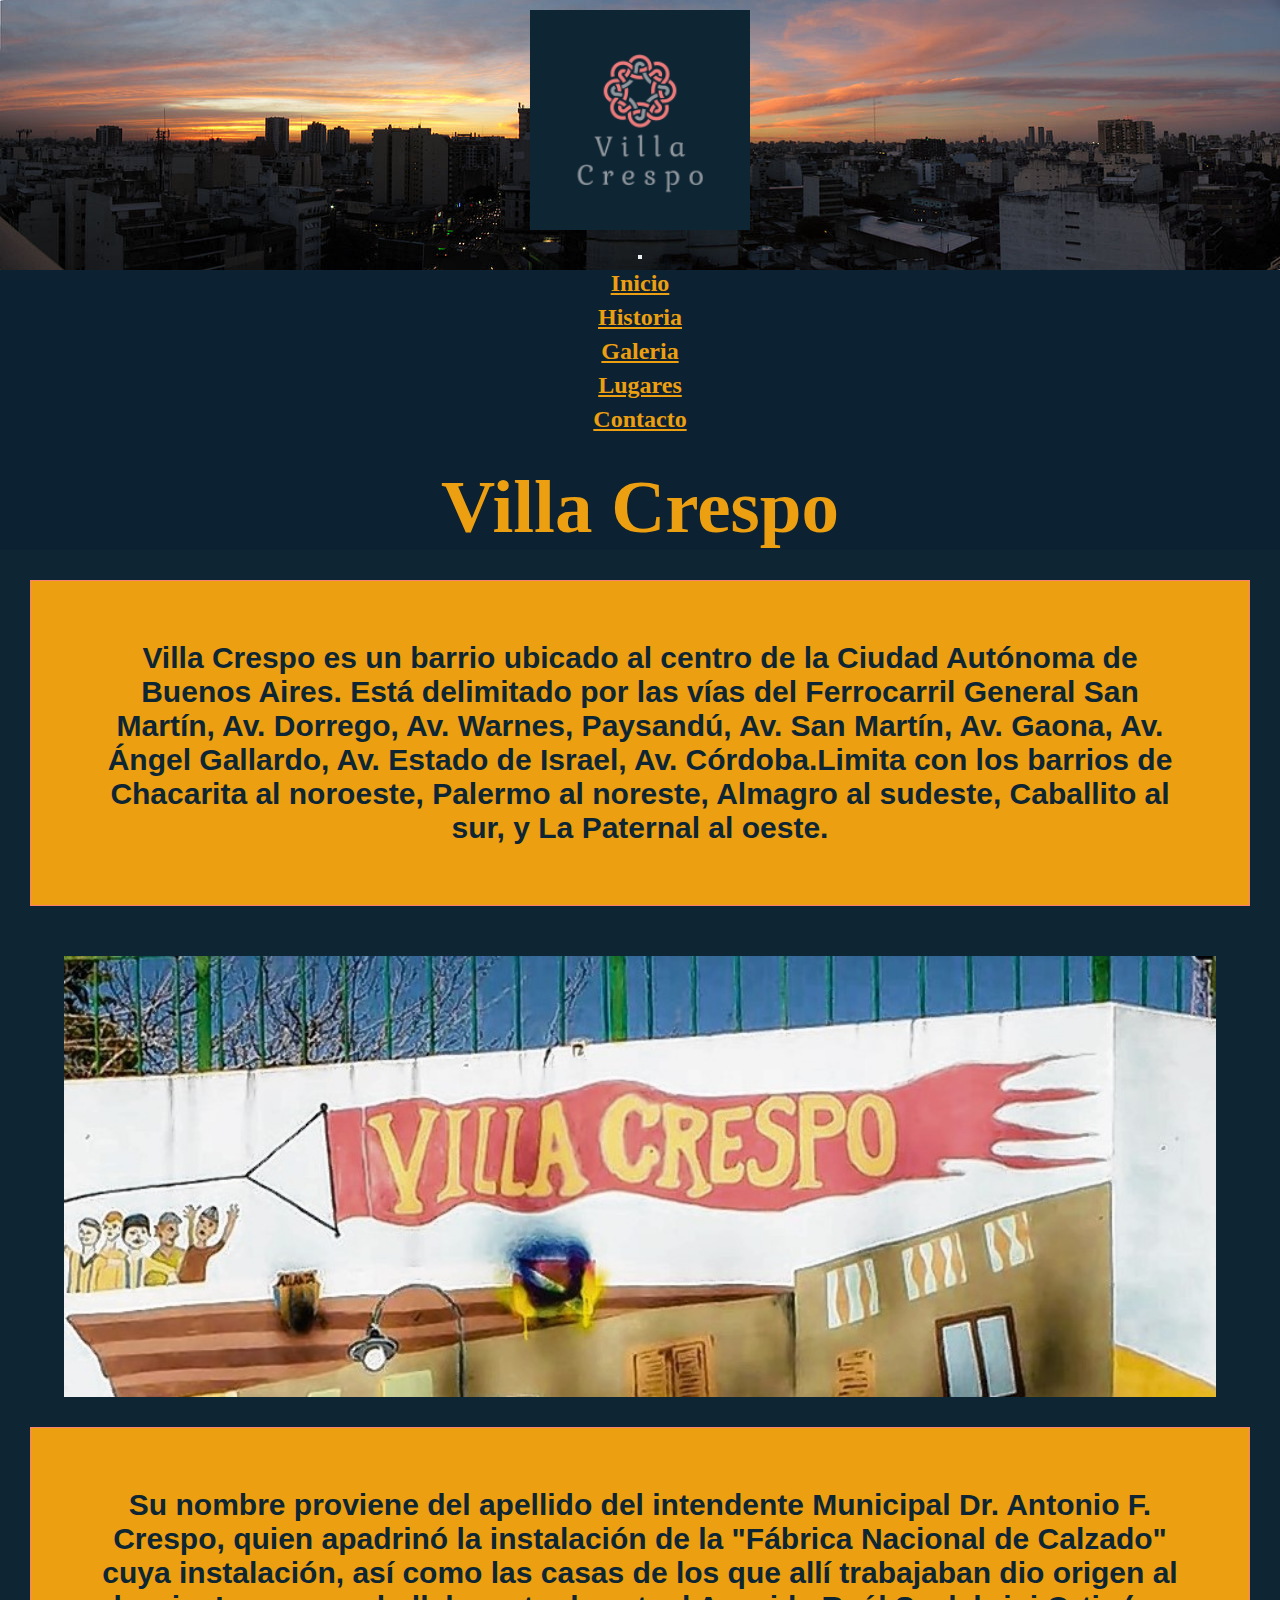
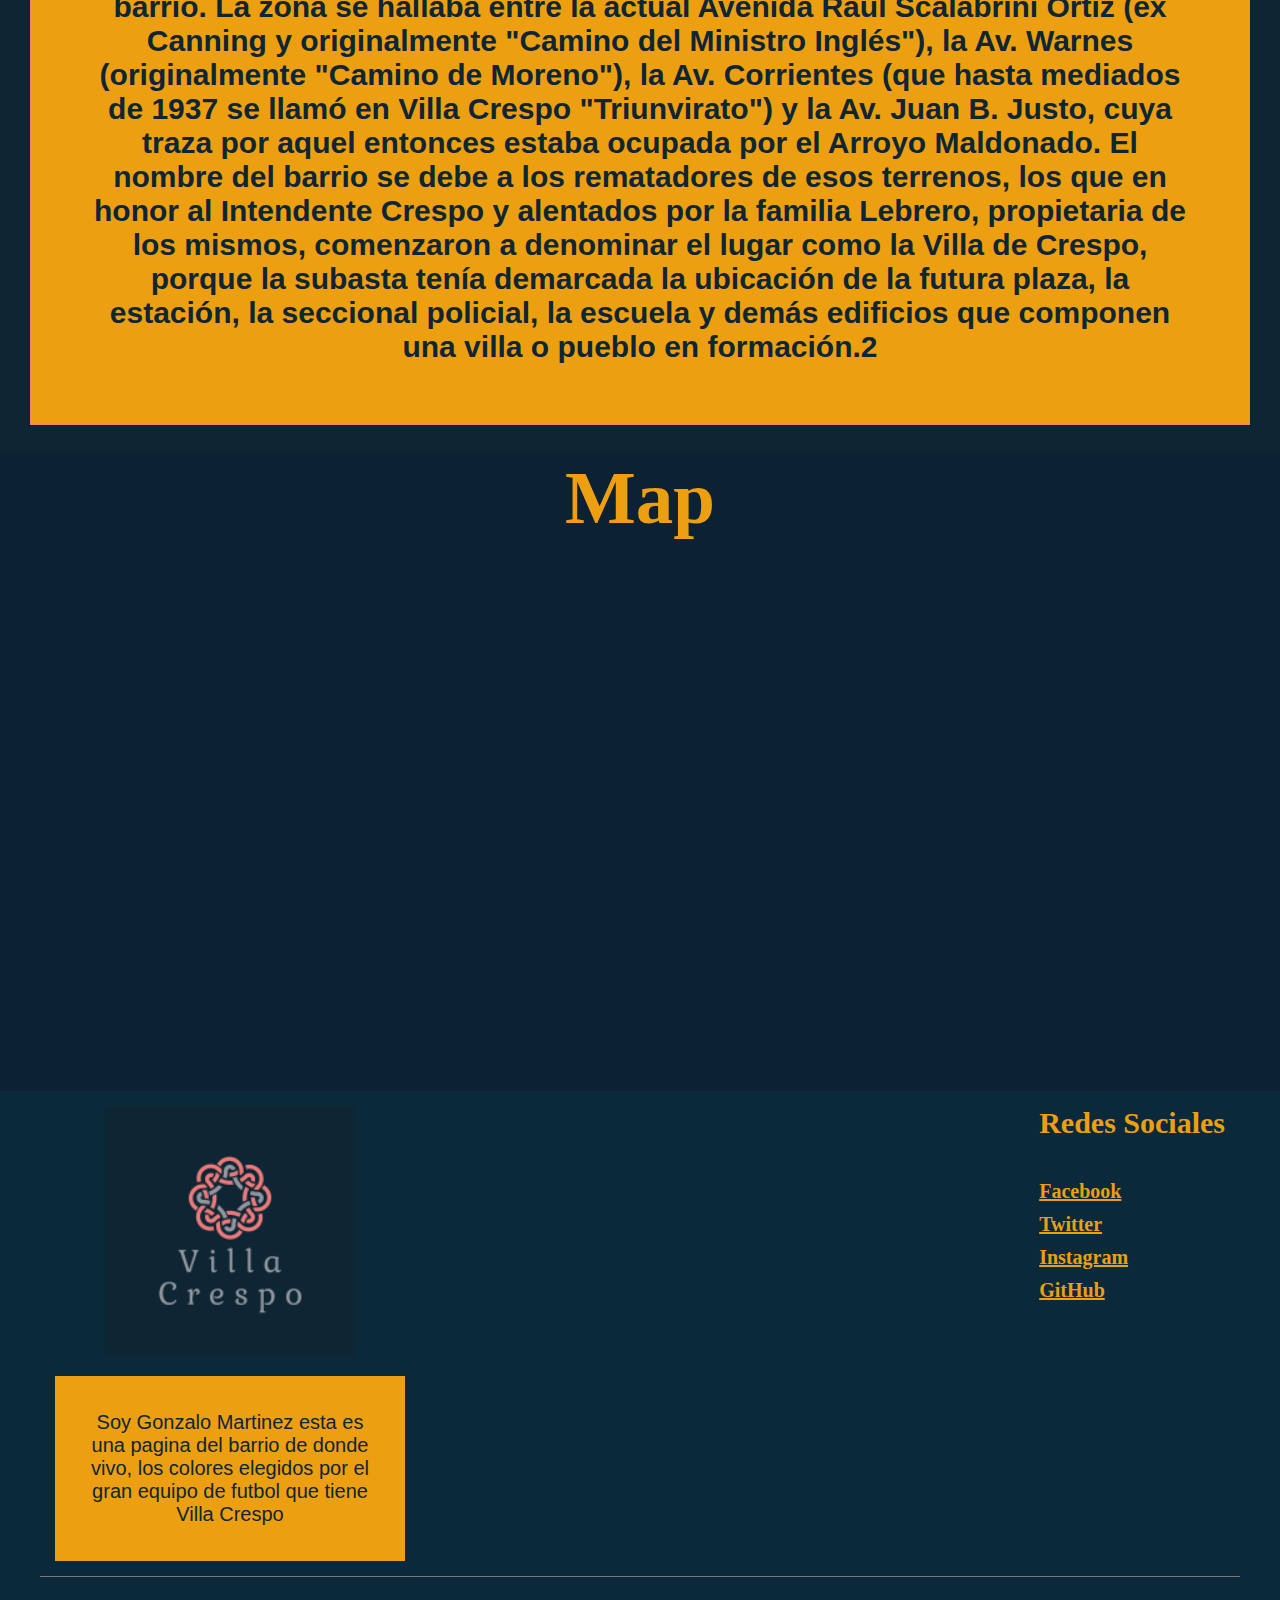
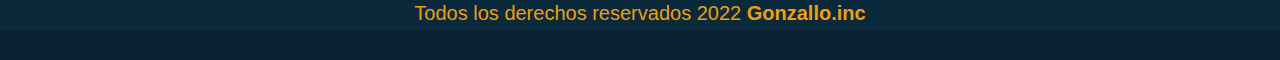
<file: index.html>
<!DOCTYPE html>
<html lang="en">

<head>
    <meta charset="UTF-8">
    <meta http-equiv="X-UA-Compatible" content="IE=edge">

    <meta name="description" content="El barrio de Villa Crespo pertenece a la Comuna 15 de la Ciudad Autónoma de Buenos Aires. Este, cuenta con una superficie total de 3,6 KM,">
    <meta name="keywords" content="HTML,Villa Crespo,Caba,Buenos aires,Ciudad Autónoma de Buenos Aires">

    <meta name="viewport" content="width=device-width, initial-scale=1.0">
    <link rel="shortcut icon" href="./img/favicon.png" type="image/x-icon">
    <link href='https://unpkg.com/boxicons@2.1.1/css/boxicons.min.css' rel='stylesheet'>
    <link href="https://cdn.jsdelivr.net/npm/bootstrap@5.1.3/dist/css/bootstrap.min.css" rel="stylesheet"
        integrity="sha384-1BmE4kWBq78iYhFldvKuhfTAU6auU8tT94WrHftjDbrCEXSU1oBoqyl2QvZ6jIW3" crossorigin="anonymous">
    <link rel="stylesheet" href="estilos/style.css">

    <title>Villa Crespo</title>

</head>



<body class="indexBody">
    <h2>
    <header>
        <nav class="navbar navbar-expand-lg navbar-dark">
            <div class="container-fluid">
                <a class="navbar-brand" href="index.html"><img class="centrar" src="./img/logo.png"></a>

                <button class="navbar-toggler" type="button" data-bs-toggle="collapse"
                    data-bs-target="#navbarSupportedContent" aria-controls="navbarSupportedContent"
                    aria-expanded="false" aria-label="Toggle navigation">
                    <span class="navbar-toggler-icon"></span>
                </button>
                <div class="collapse navbar-collapse" id="navbarSupportedContent">
                    <ul class="navbar-nav me-auto mb-2 mb-lg-0">
                        <li class="nav-item">
                            <a class="nav-link " aria-current="page" href="./index.html">Inicio</a>
                        </li>

                        <li class="nav-item">
                            <a class="nav-link " aria-current="page" href="./secciones/historia.html">Historia</a>
                        </li>

                        <li class="nav-item">
                            <a class="nav-link" href="./secciones/galeria.html">Galeria</a>
                        </li>

                        <li class="nav-item">
                            <a class="nav-link" href="./secciones/lugares.html">Lugares</a>
                        </li>

                        <li class="nav-item">
                            <a class="nav-link" href="./secciones/contacto.html">Contacto</a>
                        </li>
                        
                    </ul>
                </div>
            </div>
        </nav>
        </h2>
    </header>
    
    <h1>Villa Crespo</h1>


    <section class="sectionDos">
        <h2>
            <p class="parrafo">  Villa Crespo es un barrio ubicado al centro de la Ciudad Autónoma de Buenos
                    Aires.
                    Está delimitado por las vías del Ferrocarril General San Martín, Av. Dorrego, Av. Warnes, Paysandú,
                    Av.
                    San Martín, Av. Gaona, Av. Ángel Gallardo, Av. Estado de Israel, Av. Córdoba.Limita con los barrios
                    de
                    Chacarita al noroeste, Palermo al noreste, Almagro al sudeste, Caballito al sur, y La Paternal al
                    oeste.</p>
        </h2>

        
        <div class="imagen">
            <img src="./img/villa crepso.jpg" alt="">
        </div>
        
        <div class=".container-md">
        <h2>
            <p class="parrafo">Su nombre proviene del apellido del intendente Municipal Dr. Antonio F. Crespo,
                    quien
                    apadrinó la instalación de la "Fábrica Nacional de Calzado" cuya instalación, así como las casas de
                    los
                    que allí trabajaban dio origen al barrio. La zona se hallaba entre la actual Avenida Raúl Scalabrini
                    Ortiz (ex Canning y originalmente "Camino del Ministro Inglés"), la Av. Warnes (originalmente
                    "Camino de
                    Moreno"), la Av. Corrientes (que hasta mediados de 1937 se llamó en Villa Crespo "Triunvirato") y la
                    Av.
                    Juan B. Justo, cuya traza por aquel entonces estaba ocupada por el Arroyo Maldonado. El nombre del
                    barrio se debe a los rematadores de esos terrenos, los que en honor al Intendente Crespo y alentados
                    por
                    la familia Lebrero, propietaria de los mismos, comenzaron a denominar el lugar como la Villa de
                    Crespo,
                    porque la subasta tenía demarcada la ubicación de la futura plaza, la estación, la seccional
                    policial,
                    la escuela y demás edificios que componen una villa o pueblo en formación.2 </p>
        </h2>
    </div>
    </section>

    <h1 class="line-effect">Map</h1>

    <iframe
        src="https://www.google.com/maps/embed?pb=!1m18!1m12!1m3!1d13136.966155900944!2d-58.449903356676536!3d-34.59805327431638!2m3!1f0!2f0!3f0!3m2!1i1024!2i768!4f13.1!3m3!1m2!1s0x95bcca0c687ee0b7%3A0x879b67a1fd77fb98!2sVilla%20Crespo%2C%20CABA!5e0!3m2!1ses-419!2sar!4v1646053260605!5m2!1ses-419!2sar"
        width="600" height="450" style="border:0;" allowfullscreen="" loading="lazy">
    </iframe>

    <footer>

        <div class="container__footer">

            <div class="box__footer">
                <div class="logo">
                    <img src="./img/logo.png" alt="">
                </div>
                <div class="terms">
                    <p>Soy Gonzalo Martinez esta es una pagina del barrio de donde vivo, los colores elegidos por el gran equipo de futbol que tiene Villa Crespo </p>
                </div>
            </div>

            <div class="box__footer">
                <h2>Redes Sociales</h2>
                <a href="https://www.facebook.com/gonzallo.martinez"> <i class="fab fa-facebook-square"></i> Facebook</a>
                <a href="https://twitter.com/TobilloDMetal"><i class="fab fa-twitter-square"></i> Twitter</a>
                <a href="https://www.instagram.com/gonzallo_/"><i class="fab fa-instagram-square"></i> Instagram</a>
                <a href="https://github.com/Tobillo1"><i class="fab fa-instagram-square"></i> GitHub</a>
            </div>

        </div>

        <div class="box__copyright">
            <hr>
            <p>Todos los derechos reservados 2022 <b>Gonzallo.inc</b></p>
        </div>
    </footer>

    <script src="https://cdn.jsdelivr.net/npm/@popperjs/core@2.10.2/dist/umd/popper.min.js"
        integrity="sha384-7+zCNj/IqJ95wo16oMtfsKbZ9ccEh31eOz1HGyDuCQ6wgnyJNSYdrPa03rtR1zdB"
        crossorigin="anonymous"></script>
    <script src="https://cdn.jsdelivr.net/npm/bootstrap@5.1.3/dist/js/bootstrap.min.js"
        integrity="sha384-QJHtvGhmr9XOIpI6YVutG+2QOK9T+ZnN4kzFN1RtK3zEFEIsxhlmWl5/YESvpZ13"
        crossorigin="anonymous"></script>
</body>

</html>
</file>
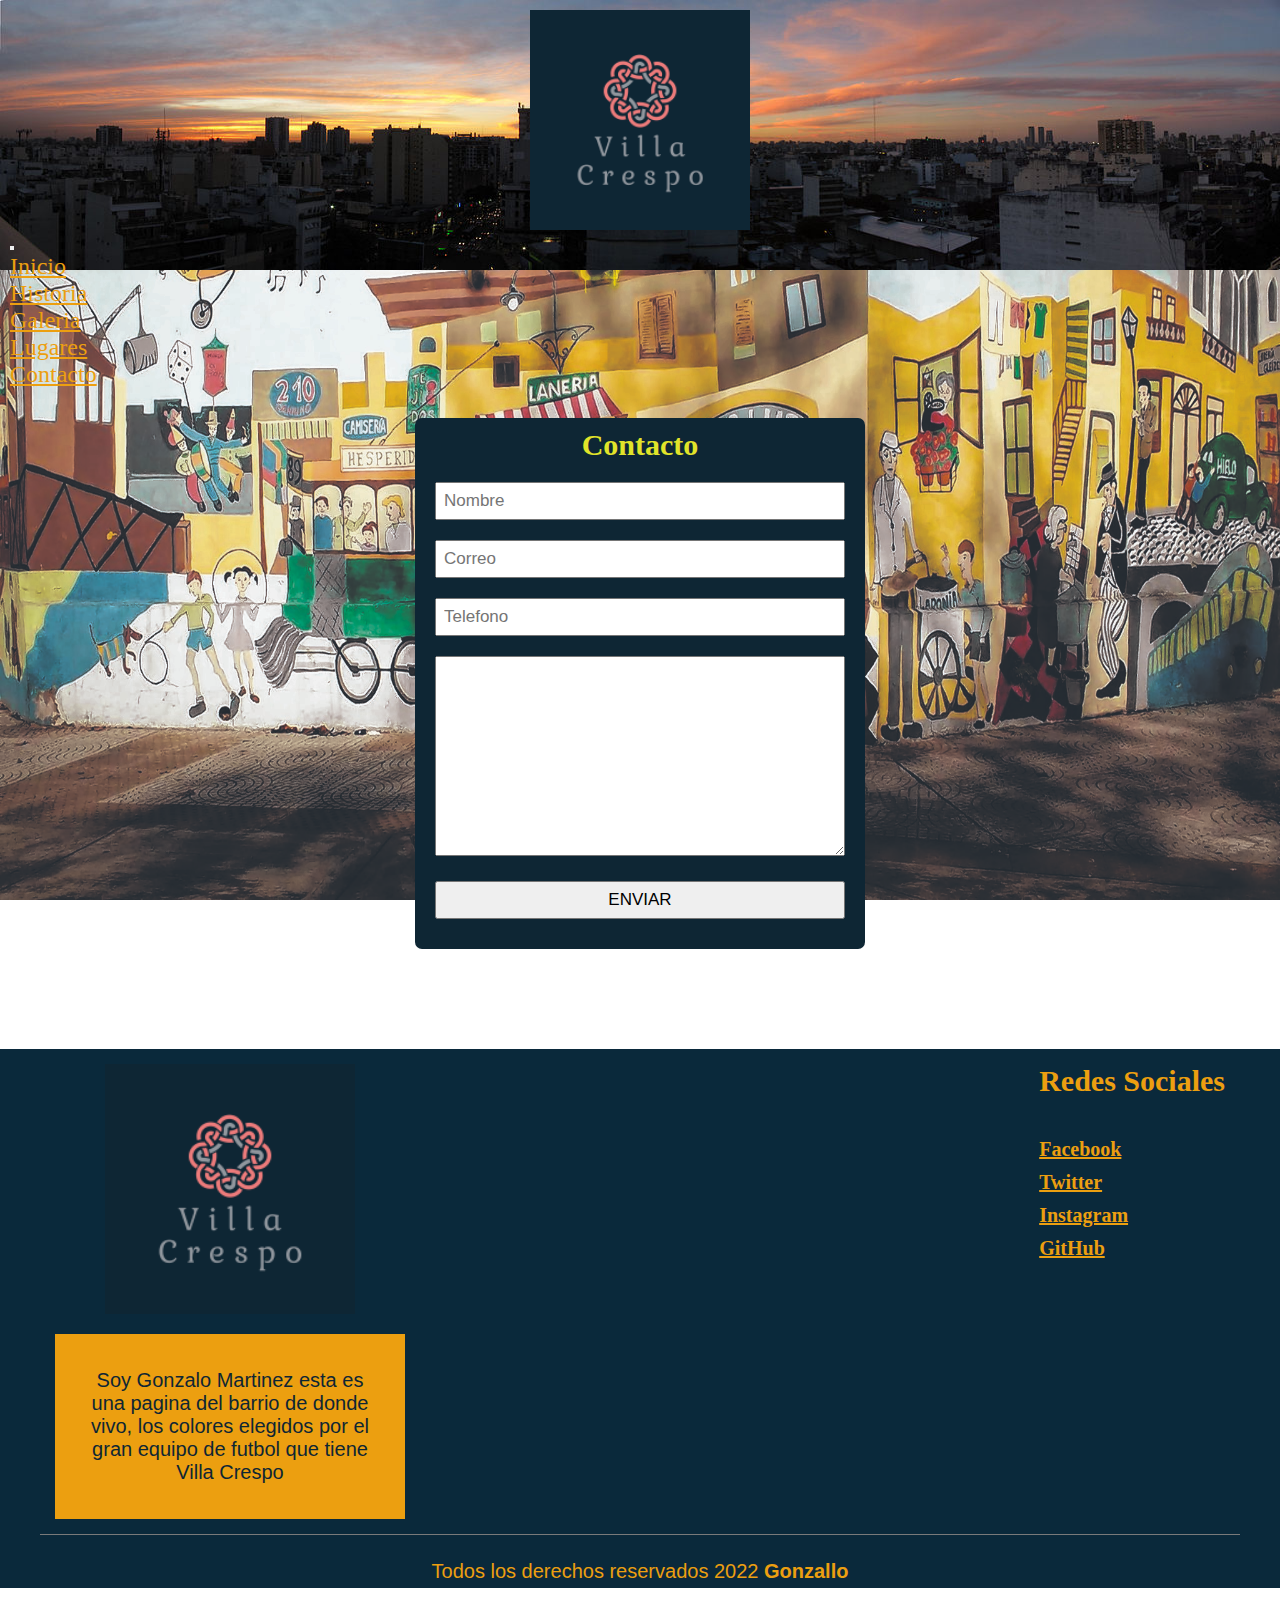
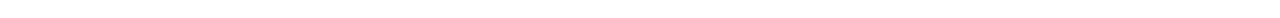
<file: secciones/contacto.html>
<!DOCTYPE html>
<html lang="en">

<head>
    <meta charset="UTF-8">
    <meta http-equiv="X-UA-Compatible" content="IE=edge">
    <meta name="viewport" content="width=device-width, initial-scale=1.0">
    <link rel="shortcut icon" href="../img/favicon.png" type="image/x-icon">
    <link href="https://cdn.jsdelivr.net/npm/bootstrap@5.1.3/dist/css/bootstrap.min.css" rel="stylesheet"
        integrity="sha384-1BmE4kWBq78iYhFldvKuhfTAU6auU8tT94WrHftjDbrCEXSU1oBoqyl2QvZ6jIW3" crossorigin="anonymous">
    <link rel="stylesheet" href="../estilos/style.css">
    <title>Villa Crespo</title>
</head>


<body class="contacto">

    <header>

        <nav class="navbar navbar-expand-lg navbar-dark">
            <div class="container-fluid">
                <a class="navbar-brand" href="../index.html"><img class="centrar" src="../img/logo.png"></a>

                <button class="navbar-toggler" type="button" data-bs-toggle="collapse"
                    data-bs-target="#navbarSupportedContent" aria-controls="navbarSupportedContent"
                    aria-expanded="false" aria-label="Toggle navigation">
                    <span class="navbar-toggler-icon"></span>
                </button>
                <div class="collapse navbar-collapse" id="navbarSupportedContent">
                    <ul class="navbar-nav me-auto mb-2 mb-lg-0">
                        <li class="nav-item">
                            <a class="nav-link " href="../index.html">Inicio</a>
                        </li>
                        <li class="nav-item">
                            <a class="nav-link " href="./historia.html">Historia</a>
                        </li>
                        <li class="nav-item">
                            <a class="nav-link" href="./galeria.html">Galeria</a>
                        </li>
                        <li class="nav-item">
                            <a class="nav-link" href="./lugares.html">Lugares</a>
                        </li>
                        <li class="nav-item">
                            <a class="nav-link" href="./contacto.html">Contacto</a>
                        </li>
                    </ul>
                </div>
            </div>
        </nav>

    </header>
    <form action="">
        <h2>Contacto</h2>
        <input type="text" name="Nombre" placeholder="Nombre">
        <input type="text" name="Correo" placeholder="Correo">
        <input type="text" name="Telefono" placeholder="Telefono">
        <textarea name="mensaje" id="" cols="30" rows="10"></textarea>
        <input type="button" value="ENVIAR" id="button">
    </form>



    <footer>

        <div class="container__footer">
            
            <div class="box__footer">
                <div class="logo">
                    <img src="../img/logo.png" alt="">
                </div>
                <div class="terms">
                    <p>Soy Gonzalo Martinez esta es una pagina del barrio de donde vivo, los colores elegidos por el gran equipo de futbol que tiene Villa Crespo </p>
                </div>
            </div>

            <div class="box__footer">
                <h2>Redes Sociales</h2>
                <a href="https://www.facebook.com/gonzallo.martinez"> <i class="fab fa-facebook-square"></i> Facebook</a>
                <a href="https://twitter.com/TobilloDMetal"><i class="fab fa-twitter-square"></i> Twitter</a>
                <a href="https://www.instagram.com/gonzallo_/"><i class="fab fa-instagram-square"></i> Instagram</a>
                <a href="https://github.com/Tobillo1"><i class="fab fa-instagram-square"></i> GitHub</a>
            </div>

        </div>

        <div class="box__copyright">
            <hr>
            <p>Todos los derechos reservados 2022 <b>Gonzallo</b></p>
        </div>
    </footer>
    <script src="https://cdn.jsdelivr.net/npm/@popperjs/core@2.10.2/dist/umd/popper.min.js"
        integrity="sha384-7+zCNj/IqJ95wo16oMtfsKbZ9ccEh31eOz1HGyDuCQ6wgnyJNSYdrPa03rtR1zdB"
        crossorigin="anonymous"></script>
    <script src="https://cdn.jsdelivr.net/npm/bootstrap@5.1.3/dist/js/bootstrap.min.js"
        integrity="sha384-QJHtvGhmr9XOIpI6YVutG+2QOK9T+ZnN4kzFN1RtK3zEFEIsxhlmWl5/YESvpZ13"
        crossorigin="anonymous"></script>
</body>

</html>
</file>
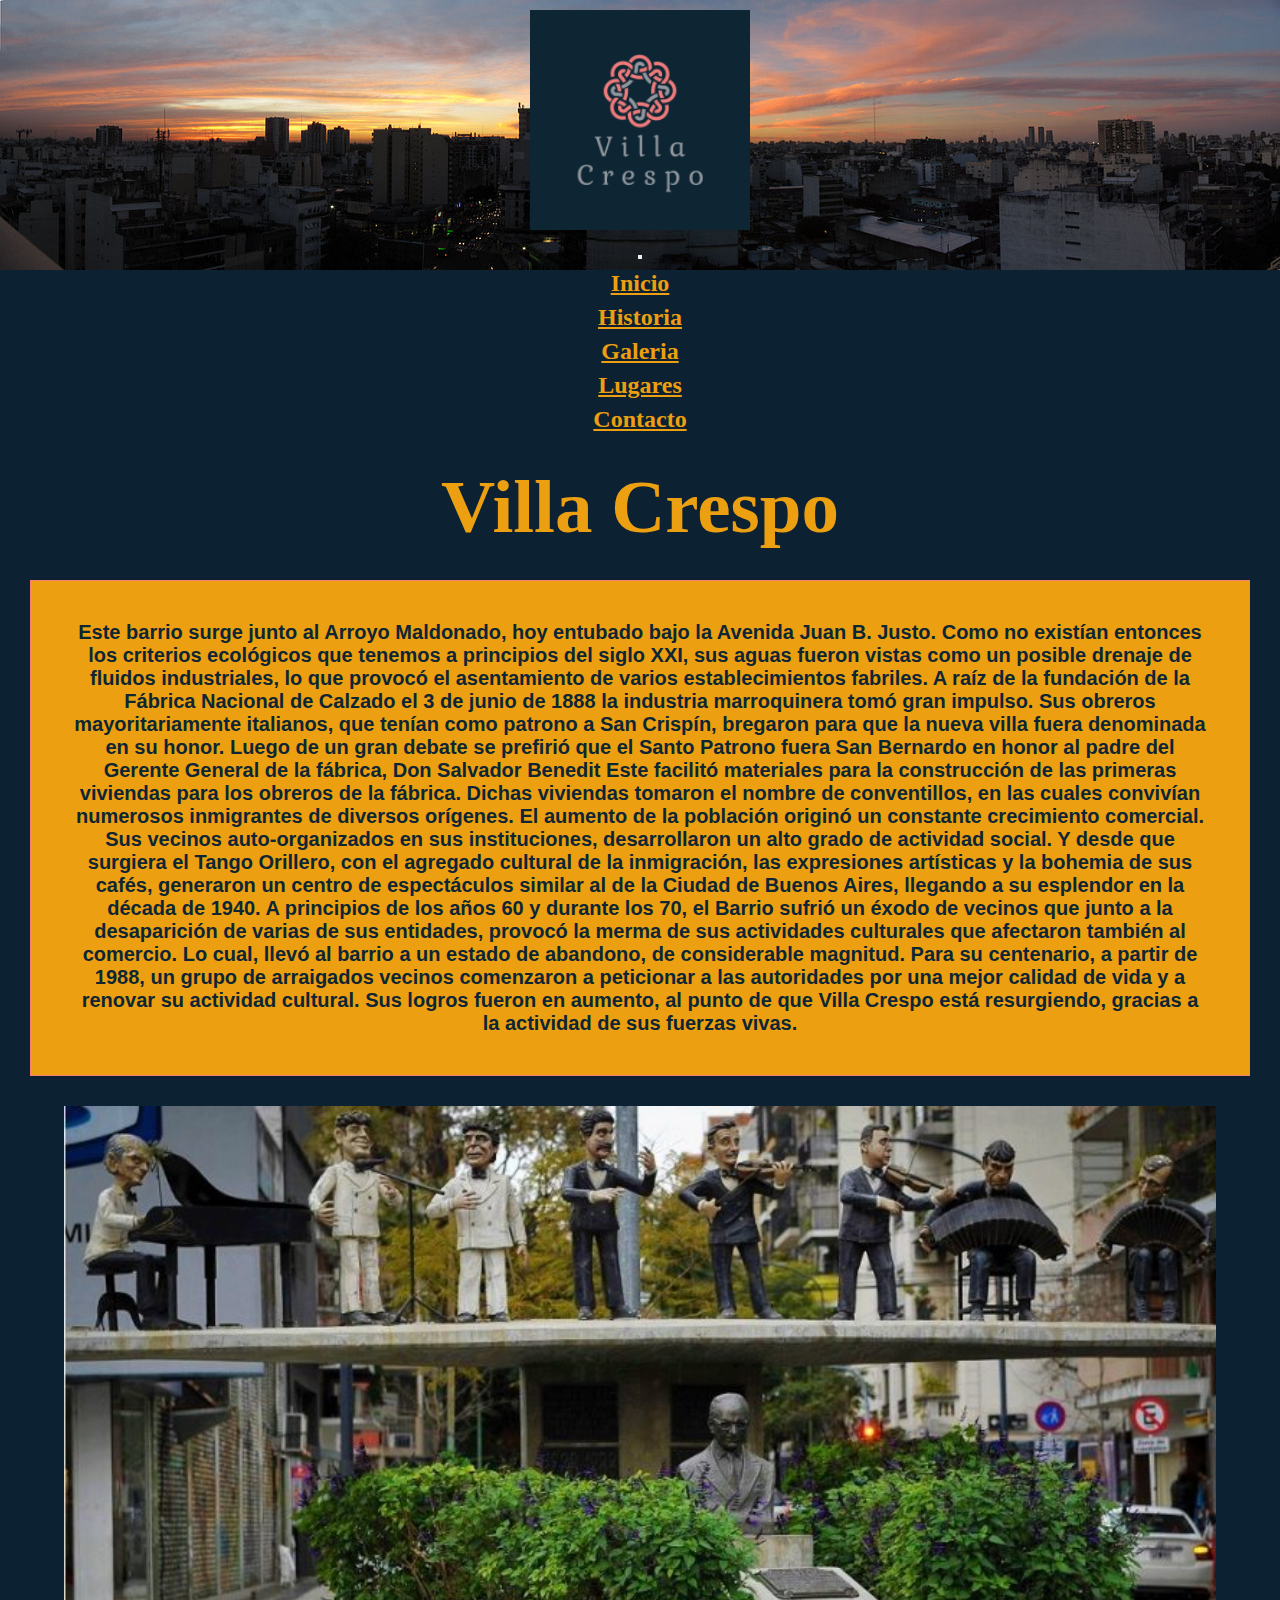
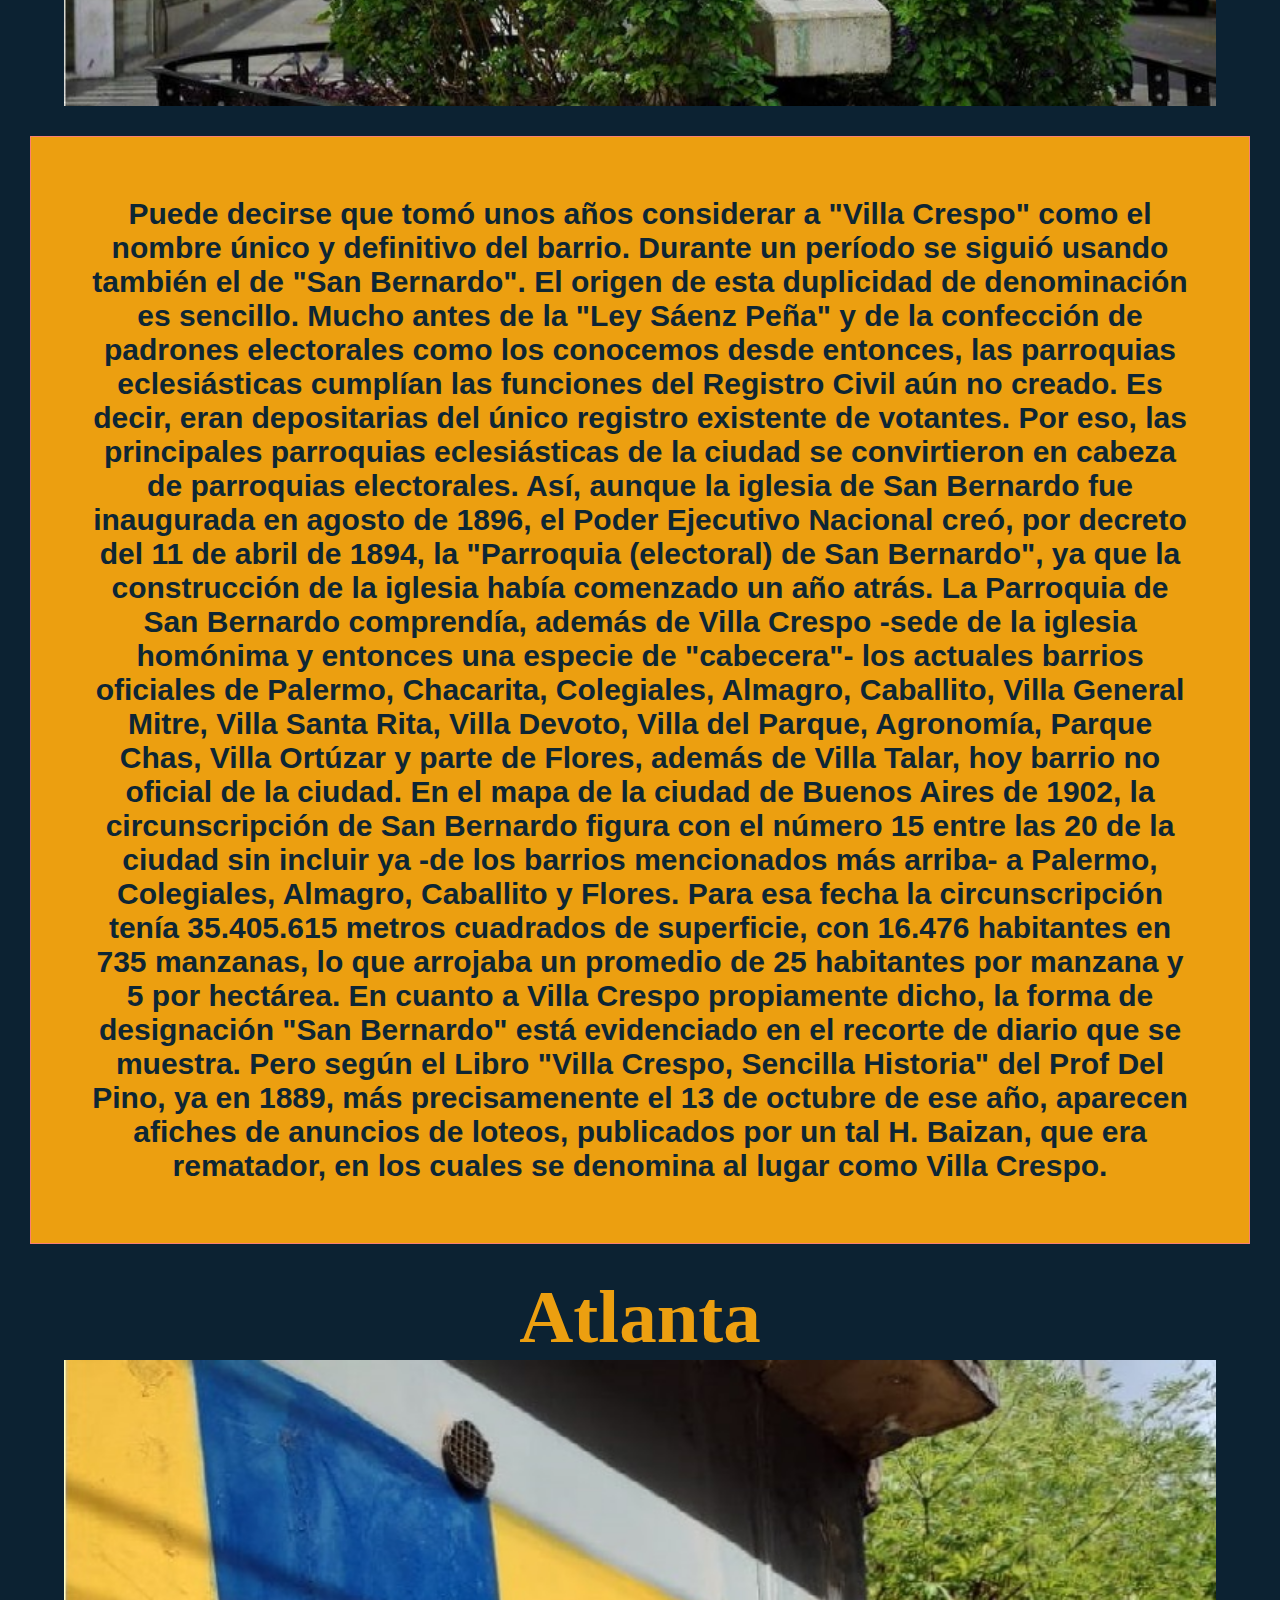
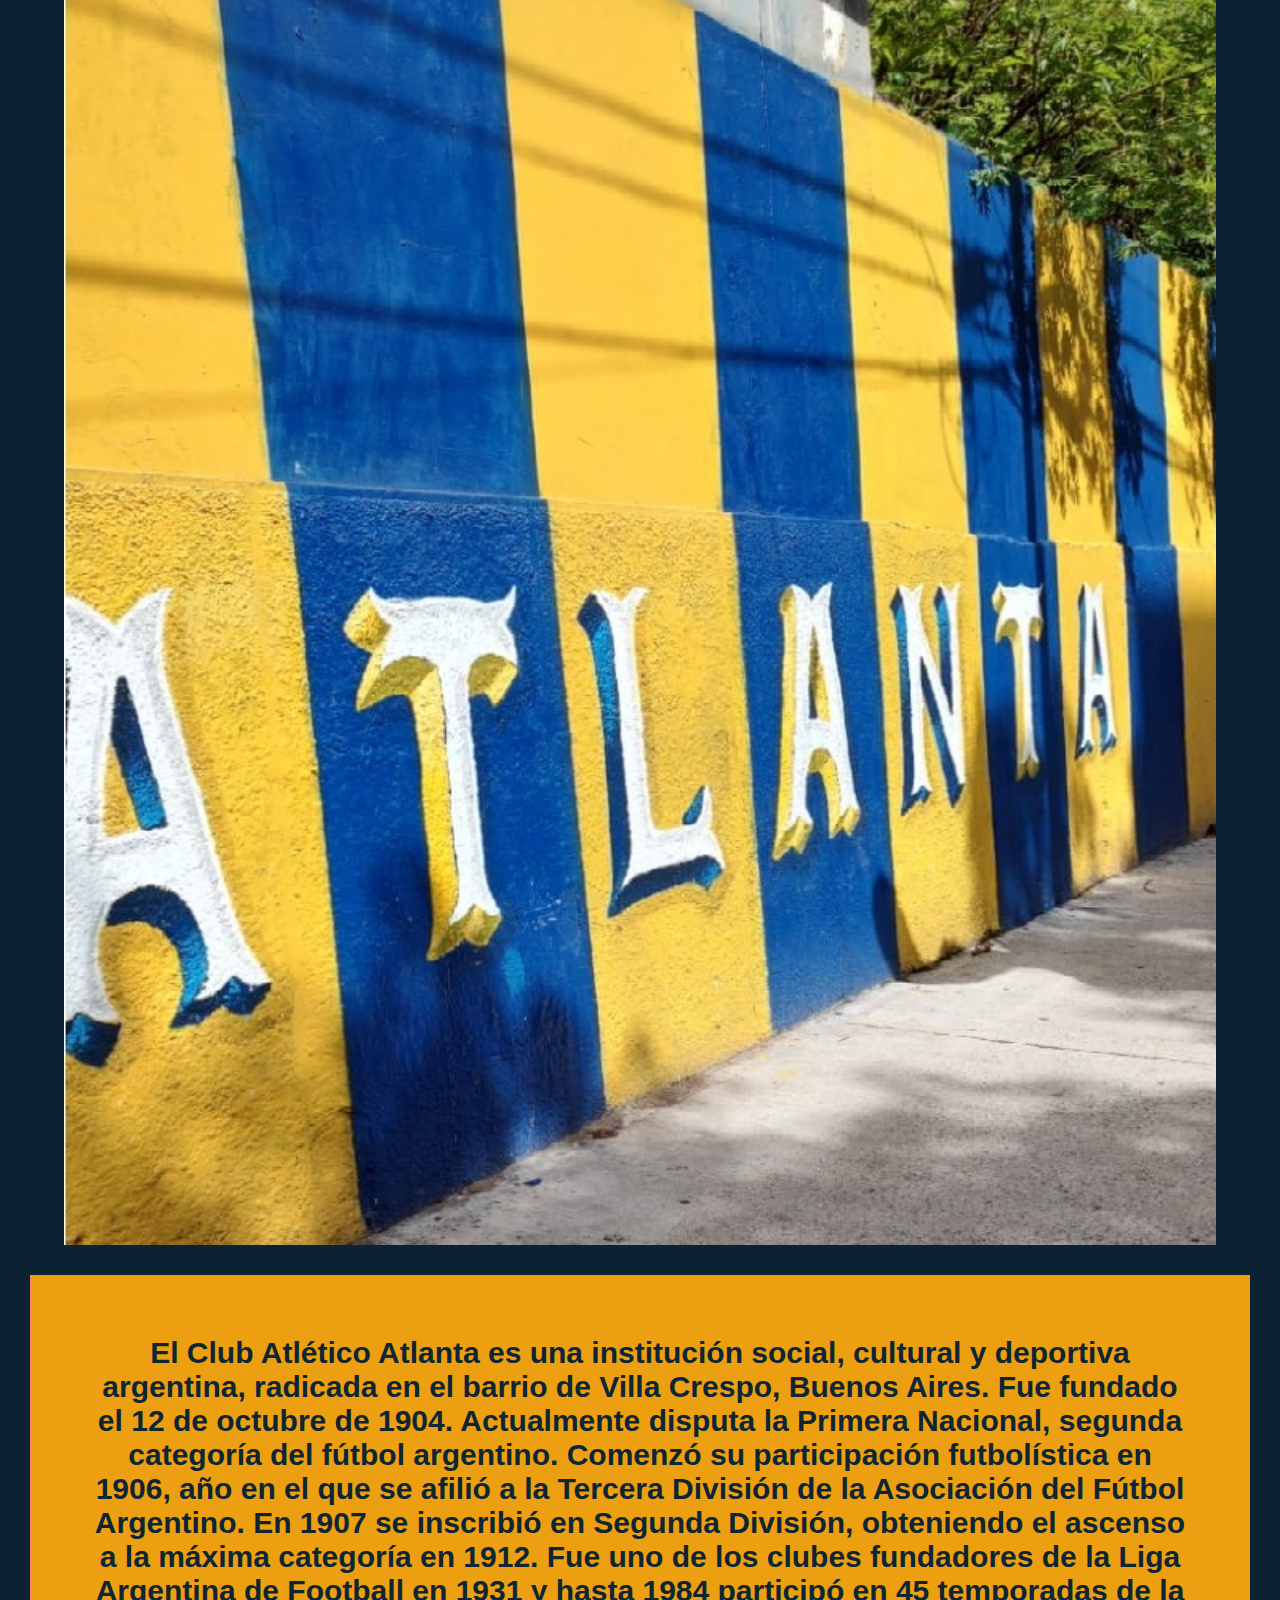
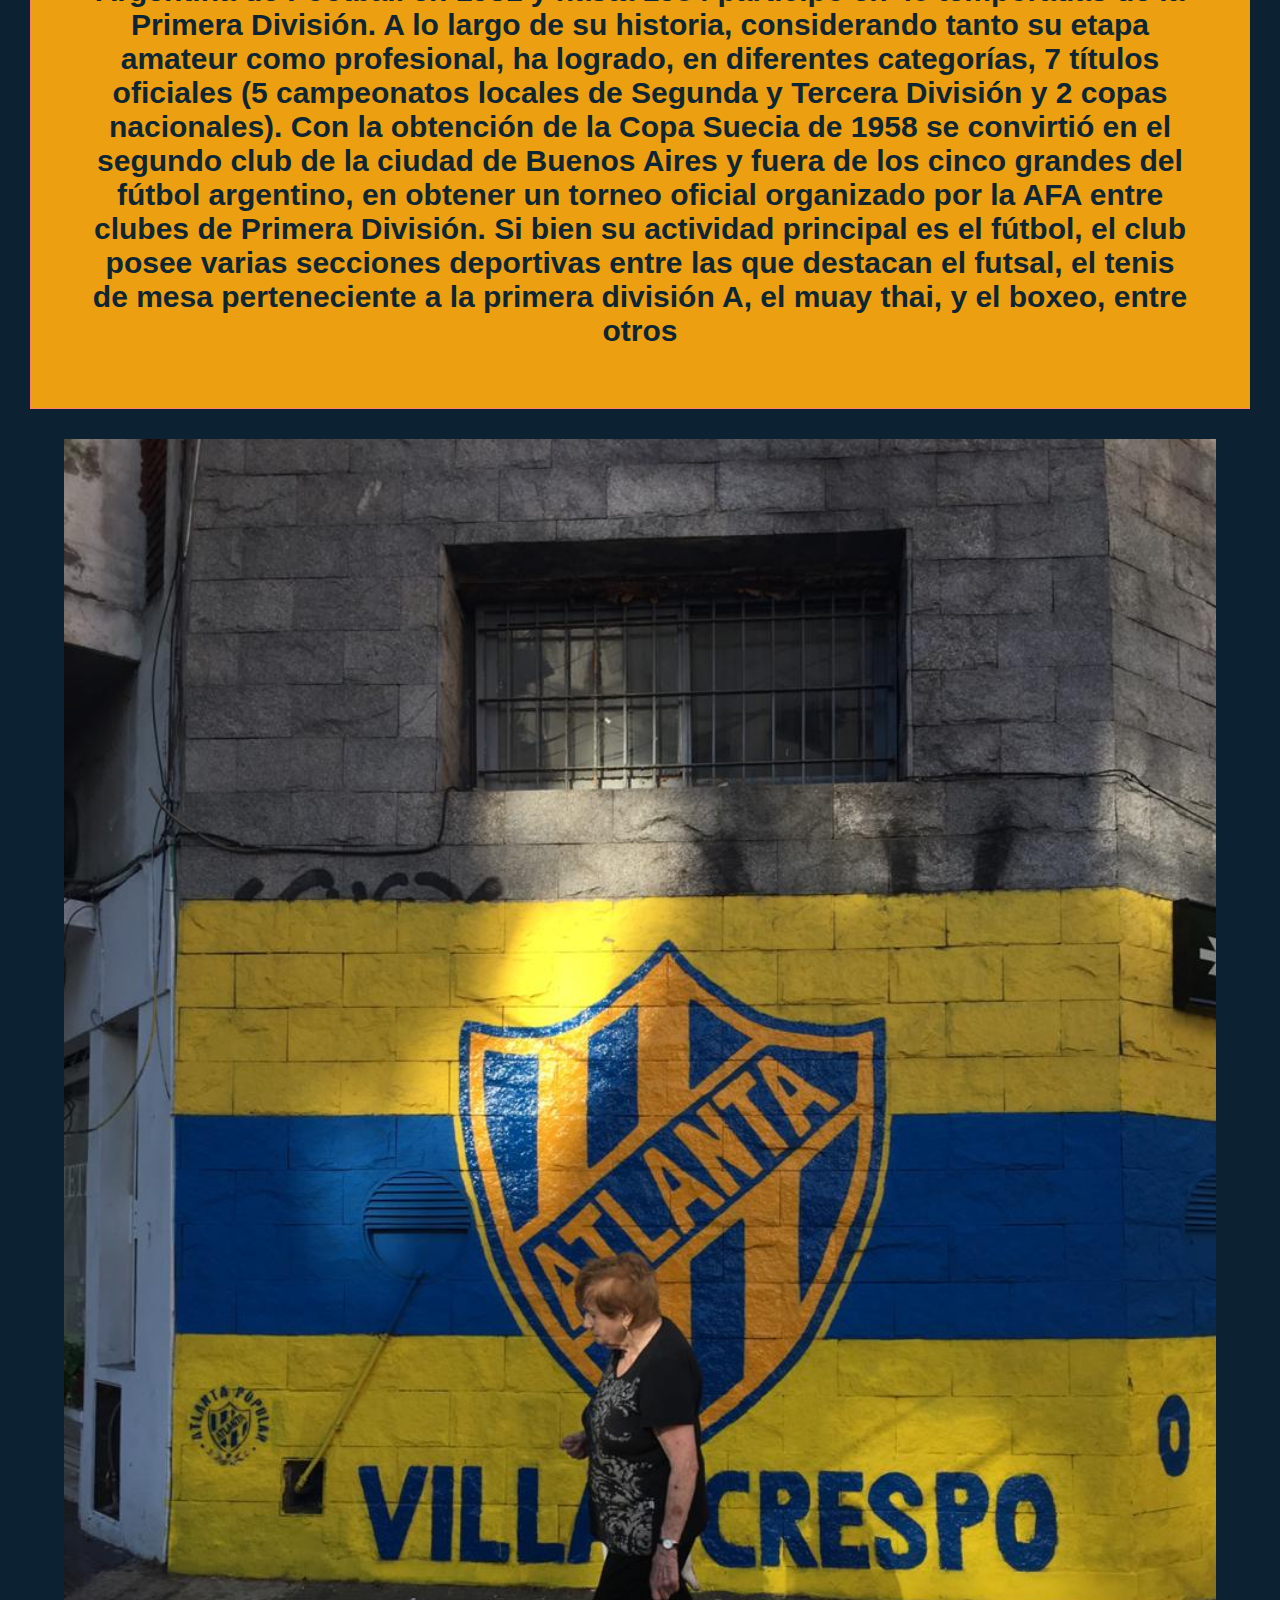
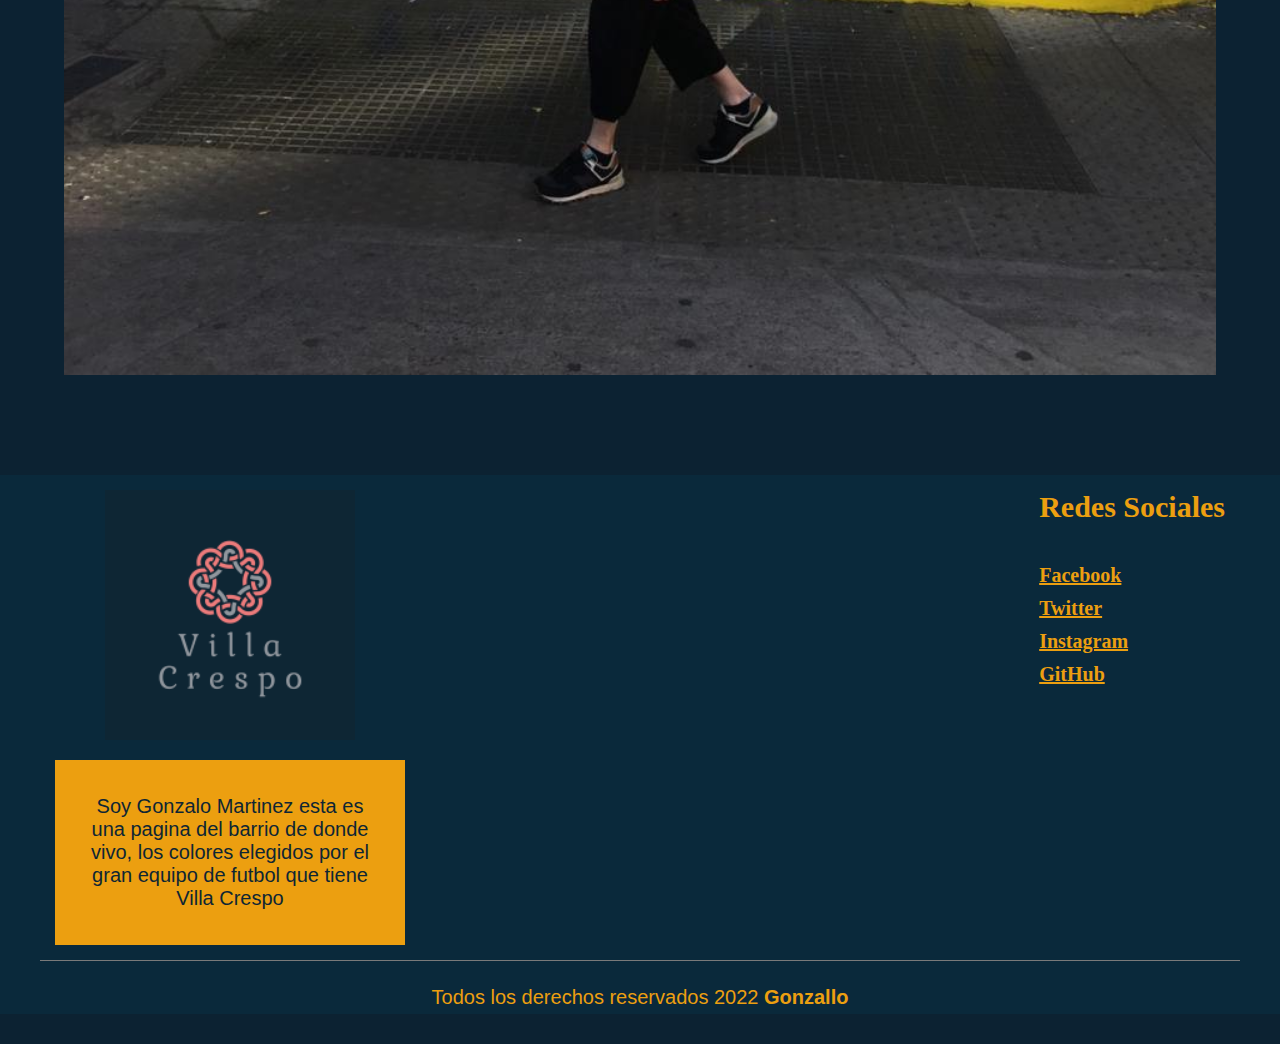
<file: secciones/historia.html>
<!DOCTYPE html>
<html lang="en">

<head>
    <meta charset="UTF-8">
    <meta http-equiv="X-UA-Compatible" content="IE=edge">

    <meta name="description" content="Villa Crespo es un barrio ubicado al centro de la Ciudad Autónoma de Buenos Aires. Está delimitado por las vías del Ferrocarril General San Martín, Av. Dorrego, Av. Warnes.">
    <meta name="keywords" content="HTML ,Villa Crespo ,Caba ,Buenos aires ,Ciudad Autónoma de Buenos Aires ,Atlanta ,Tango ,Historia ,">

    <meta name="viewport" content="width=device-width, initial-scale=1.0">
    <link rel="shortcut icon" href="../img/favicon.png" type="image/x-icon">
    <link href="https://cdn.jsdelivr.net/npm/bootstrap@5.1.3/dist/css/bootstrap.min.css" rel="stylesheet"
        integrity="sha384-1BmE4kWBq78iYhFldvKuhfTAU6auU8tT94WrHftjDbrCEXSU1oBoqyl2QvZ6jIW3" crossorigin="anonymous">
    <link rel="stylesheet" href="../estilos/style.css">
    <title>Villa Crepso</title>
</head>

<body class="indexBody">
    <h2>
        <header>

            <nav class="navbar navbar-expand-lg navbar-dark">
                <div class="container-fluid">
                    <a class="navbar-brand" href="../index.html"><img class="centrar" src="../img/logo.png"></a>

                    <button class="navbar-toggler" type="button" data-bs-toggle="collapse"
                        data-bs-target="#navbarSupportedContent" aria-controls="navbarSupportedContent"
                        aria-expanded="false" aria-label="Toggle navigation">
                        <span class="navbar-toggler-icon"></span>
                    </button>
                    <div class="collapse navbar-collapse" id="navbarSupportedContent">
                        <ul class="navbar-nav me-auto mb-2 mb-lg-0">
                            <li class="nav-item">
                                <a class="nav-link " href="../index.html">Inicio</a>
                            </li>
                            <li class="nav-item">
                                <a class="nav-link " href="./historia.html">Historia</a>
                            </li>
                            <li class="nav-item">
                                <a class="nav-link" href="./galeria.html">Galeria</a>
                            </li>
                            <li class="nav-item">
                                <a class="nav-link" href="./lugares.html">Lugares</a>
                            </li>
                            <li class="nav-item">
                                <a class="nav-link" href="./contacto.html">Contacto</a>
                            </li>
                        </ul>
                    </div>
                </div>
            </nav>
        </header>
    </h2>



        <h2>
            <h1 class="line-effect">Villa Crespo</h1>
            
            <P class="parrafo">
                <strong>
                    Este barrio surge junto al Arroyo Maldonado, hoy entubado bajo la Avenida Juan B. Justo. Como no
                    existían entonces los criterios ecológicos que tenemos a principios del siglo XXI, sus aguas fueron
                    vistas como un posible drenaje de fluidos industriales, lo que provocó el asentamiento de varios
                    establecimientos fabriles.

                    A raíz de la fundación de la Fábrica Nacional de Calzado el 3 de junio de 1888 la industria
                    marroquinera tomó gran impulso. Sus obreros mayoritariamente italianos, que tenían como patrono a
                    San Crispín, bregaron para que la nueva villa fuera denominada en su honor. Luego de un gran debate
                    se prefirió que el Santo Patrono fuera San Bernardo en honor al padre del Gerente General de la
                    fábrica, Don Salvador Benedit

                    Este facilitó materiales para la construcción de las primeras viviendas para los obreros de la
                    fábrica. Dichas viviendas tomaron el nombre de conventillos, en las cuales convivían numerosos
                    inmigrantes de diversos orígenes.

                    El aumento de la población originó un constante crecimiento comercial. Sus vecinos auto-organizados
                    en sus instituciones, desarrollaron un alto grado de actividad social. Y desde que surgiera el Tango
                    Orillero, con el agregado cultural de la inmigración, las expresiones artísticas y la bohemia de sus
                    cafés, generaron un centro de espectáculos similar al de la Ciudad de Buenos Aires, llegando a su
                    esplendor en la década de 1940.

                    A principios de los años 60 y durante los 70, el Barrio sufrió un éxodo de vecinos que junto a la
                    desaparición de varias de sus entidades, provocó la merma de sus actividades culturales que
                    afectaron también al comercio. Lo cual, llevó al barrio a un estado de abandono, de considerable
                    magnitud.

                    Para su centenario, a partir de 1988, un grupo de arraigados vecinos comenzaron a peticionar a las
                    autoridades por una mejor calidad de vida y a renovar su actividad cultural. Sus logros fueron en
                    aumento, al punto de que Villa Crespo está resurgiendo, gracias a la actividad de sus fuerzas
                    vivas.</strong>
            </P>
        </h2>


        <nav>

            <div class="container">
                <img src="../img/estatuas.jpg" alt="">
            </div>
            <h2>
                <p class="parrafo">
                    <strong>
                        Puede decirse que tomó unos años considerar a "Villa Crespo" como el nombre único y definitivo
                        del barrio. Durante un período se siguió usando también el de "San Bernardo". El origen de esta
                        duplicidad de denominación es sencillo. Mucho antes de la "Ley Sáenz Peña" y de la confección de
                        padrones electorales como los conocemos desde entonces, las parroquias eclesiásticas cumplían
                        las funciones del Registro Civil aún no creado. Es decir, eran depositarias del único registro
                        existente de votantes. Por eso, las principales parroquias eclesiásticas de la ciudad se
                        convirtieron en cabeza de parroquias electorales. Así, aunque la iglesia de San Bernardo fue
                        inaugurada en agosto de 1896, el Poder Ejecutivo Nacional creó, por decreto del 11 de abril de
                        1894, la "Parroquia (electoral) de San Bernardo", ya que la construcción de la iglesia había
                        comenzado un año atrás. La Parroquia de San Bernardo comprendía, además de Villa Crespo -sede de
                        la iglesia homónima y entonces una especie de "cabecera"- los actuales barrios oficiales de
                        Palermo, Chacarita, Colegiales, Almagro, Caballito, Villa General Mitre, Villa Santa Rita, Villa
                        Devoto, Villa del Parque, Agronomía, Parque Chas, Villa Ortúzar y parte de Flores, además de
                        Villa Talar, hoy barrio no oficial de la ciudad. En el mapa de la ciudad de Buenos Aires de
                        1902, la circunscripción de San Bernardo figura con el número 15 entre las 20 de la ciudad sin
                        incluir ya -de los barrios mencionados más arriba- a Palermo, Colegiales, Almagro, Caballito y
                        Flores. Para esa fecha la circunscripción tenía 35.405.615 metros cuadrados de superficie, con
                        16.476 habitantes en 735 manzanas, lo que arrojaba un promedio de 25 habitantes por manzana y 5
                        por hectárea.

                        En cuanto a Villa Crespo propiamente dicho, la forma de designación "San Bernardo" está
                        evidenciado en el recorte de diario que se muestra. Pero según el Libro "Villa Crespo, Sencilla
                        Historia" del Prof Del Pino, ya en 1889, más precisamenente el 13 de octubre de ese año,
                        aparecen afiches de anuncios de loteos, publicados por un tal H. Baizan, que era rematador, en
                        los cuales se denomina al lugar como Villa Crespo.
                    </strong>
                </p>
            </h2>

            <h1 class="line-effect">Atlanta</h1>

<div class="container">
    <img src="../img/atlantapared.jpeg" alt="">
</div>

            <h2>
                <p class="parrafo">
                    El Club Atlético Atlanta es una institución social, cultural y deportiva argentina, radicada
                        en el barrio de Villa Crespo, Buenos Aires. Fue fundado el 12 de octubre de 1904. Actualmente
                        disputa la Primera Nacional, segunda categoría del fútbol argentino.

                        Comenzó su participación futbolística en 1906, año en el que se afilió a la Tercera División de
                        la Asociación del Fútbol Argentino. En 1907 se inscribió en Segunda División, obteniendo el
                        ascenso a la máxima categoría en 1912. Fue uno de los clubes fundadores de la Liga Argentina de
                        Football en 1931 y hasta 1984 participó en 45 temporadas de la Primera División.

                        A lo largo de su historia, considerando tanto su etapa amateur como profesional, ha logrado, en
                        diferentes categorías, 7 títulos oficiales (5 campeonatos locales de Segunda y Tercera División
                        y 2 copas nacionales). Con la obtención de la Copa Suecia de 1958 se convirtió en el segundo
                        club de la ciudad de Buenos Aires y fuera de los cinco grandes del fútbol argentino, en obtener
                        un torneo oficial organizado por la AFA entre clubes de Primera División.

                        Si bien su actividad principal es el fútbol, el club posee varias secciones deportivas entre las
                        que destacan el futsal, el tenis de mesa perteneciente a la primera división A, el muay thai, y
                        el boxeo, entre otros 
            </h2>


<div class="container">
    <img src="../img/Atlanta.jpg" alt="">
</div>


<footer>

    <div class="container__footer">
        
        <div class="box__footer">
            <div class="logo">
                <img src="../img/logo.png" alt="">
            </div>
            <div class="terms">
                <p>Soy Gonzalo Martinez esta es una pagina del barrio de donde vivo, los colores elegidos por el gran equipo de futbol que tiene Villa Crespo </p>
            </div>
        </div>

        <div class="box__footer">
            <h2>Redes Sociales</h2>
            <a href="https://www.facebook.com/gonzallo.martinez"> <i class="fab fa-facebook-square"></i> Facebook</a>
            <a href="https://twitter.com/TobilloDMetal"><i class="fab fa-twitter-square"></i> Twitter</a>
            <a href="https://www.instagram.com/gonzallo_/"><i class="fab fa-instagram-square"></i> Instagram</a>
            <a href="https://github.com/Tobillo1"><i class="fab fa-instagram-square"></i> GitHub</a>
        </div>

    </div>

    <div class="box__copyright">
        <hr>
        <p>Todos los derechos reservados 2022 <b>Gonzallo</b></p>
    </div>
</footer>
            <script src="https://cdn.jsdelivr.net/npm/@popperjs/core@2.10.2/dist/umd/popper.min.js"
                integrity="sha384-7+zCNj/IqJ95wo16oMtfsKbZ9ccEh31eOz1HGyDuCQ6wgnyJNSYdrPa03rtR1zdB"
                crossorigin="anonymous"></script>
            <script src="https://cdn.jsdelivr.net/npm/bootstrap@5.1.3/dist/js/bootstrap.min.js"
                integrity="sha384-QJHtvGhmr9XOIpI6YVutG+2QOK9T+ZnN4kzFN1RtK3zEFEIsxhlmWl5/YESvpZ13"
                crossorigin="anonymous"></script>
</body>

</html>
</file>
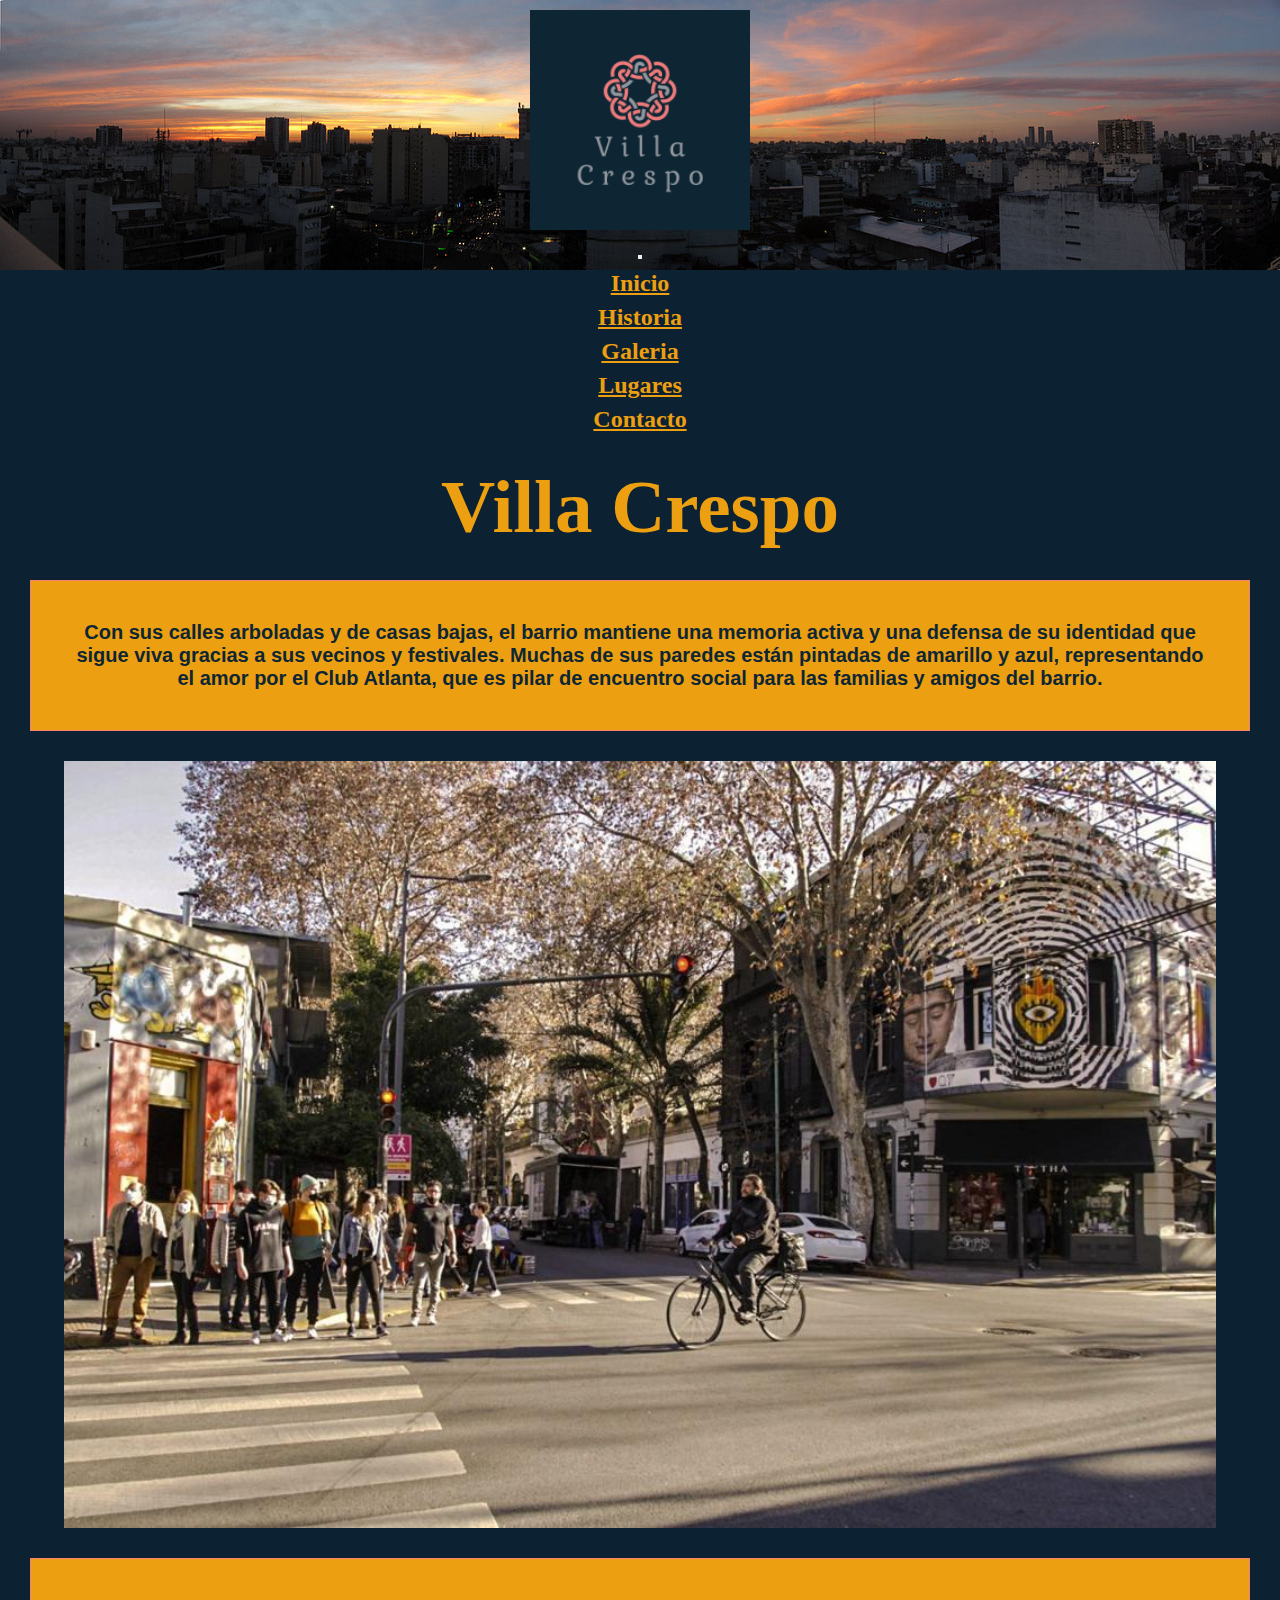
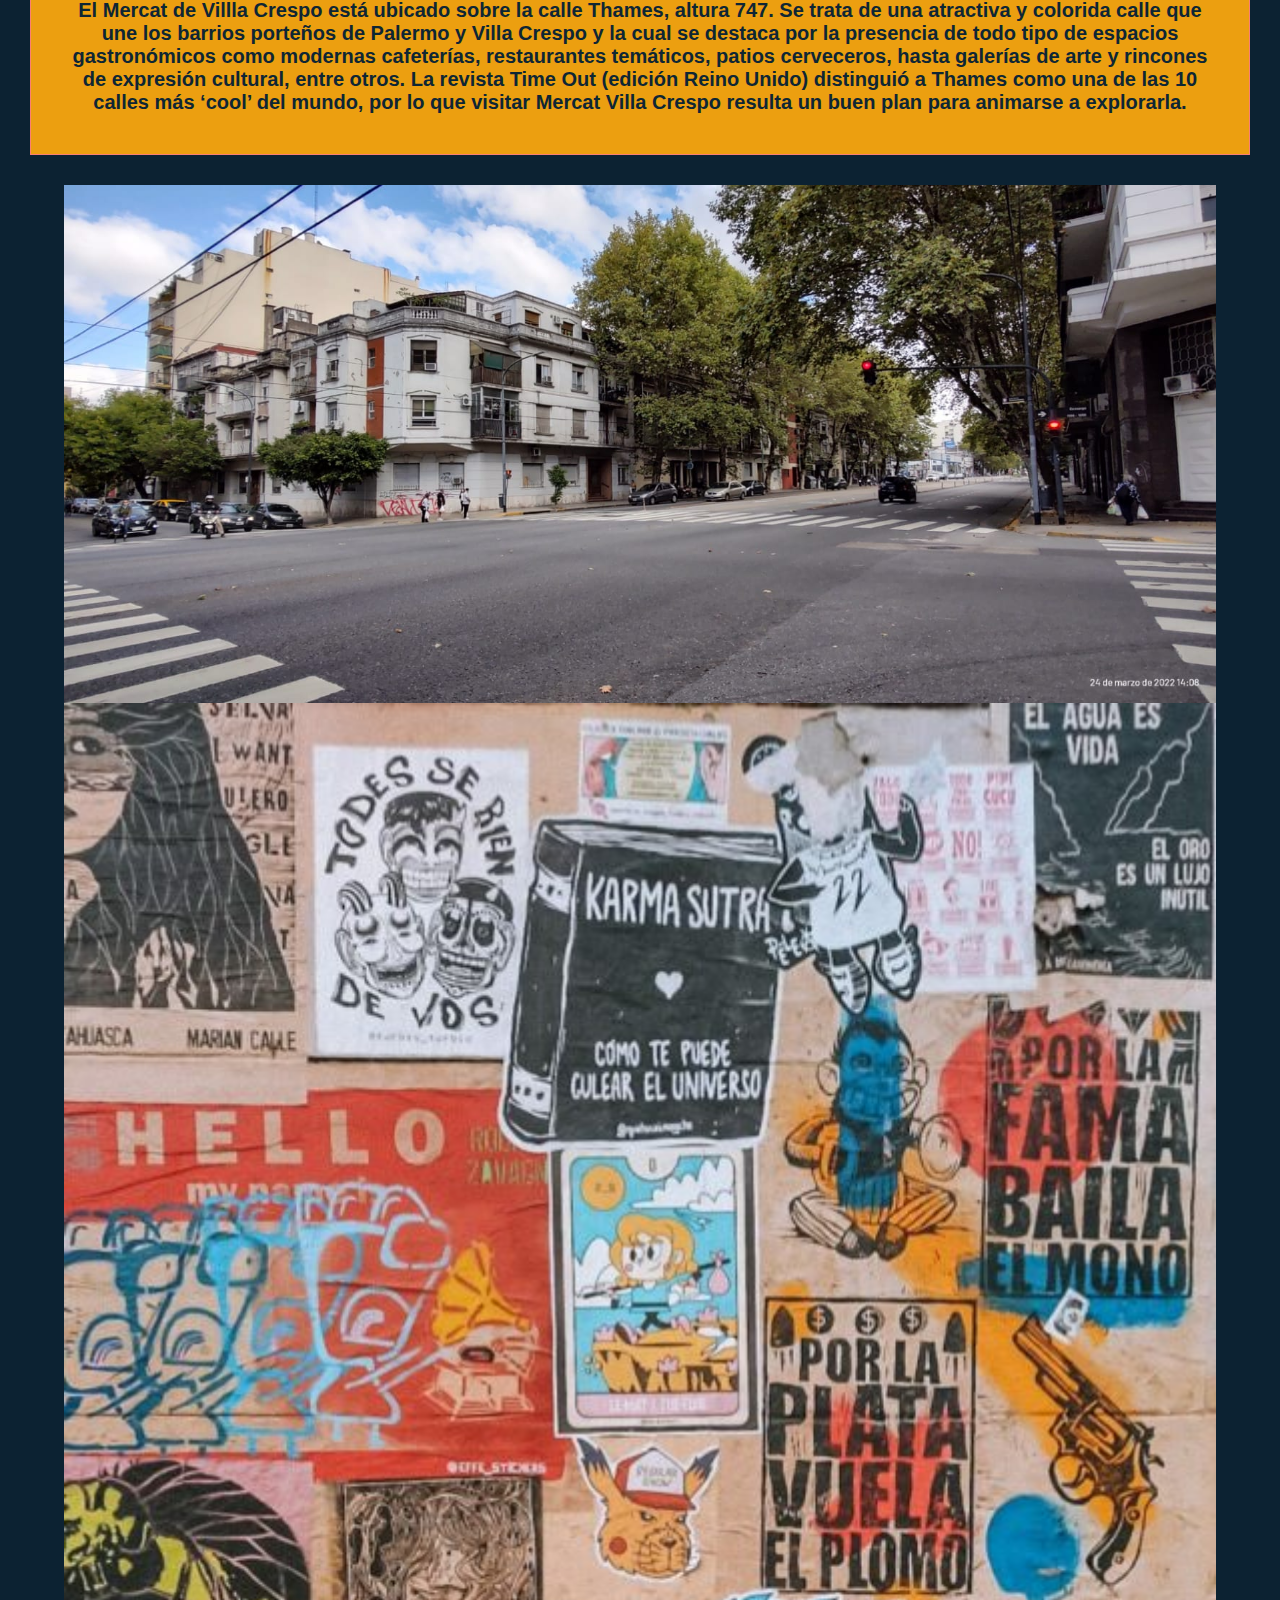
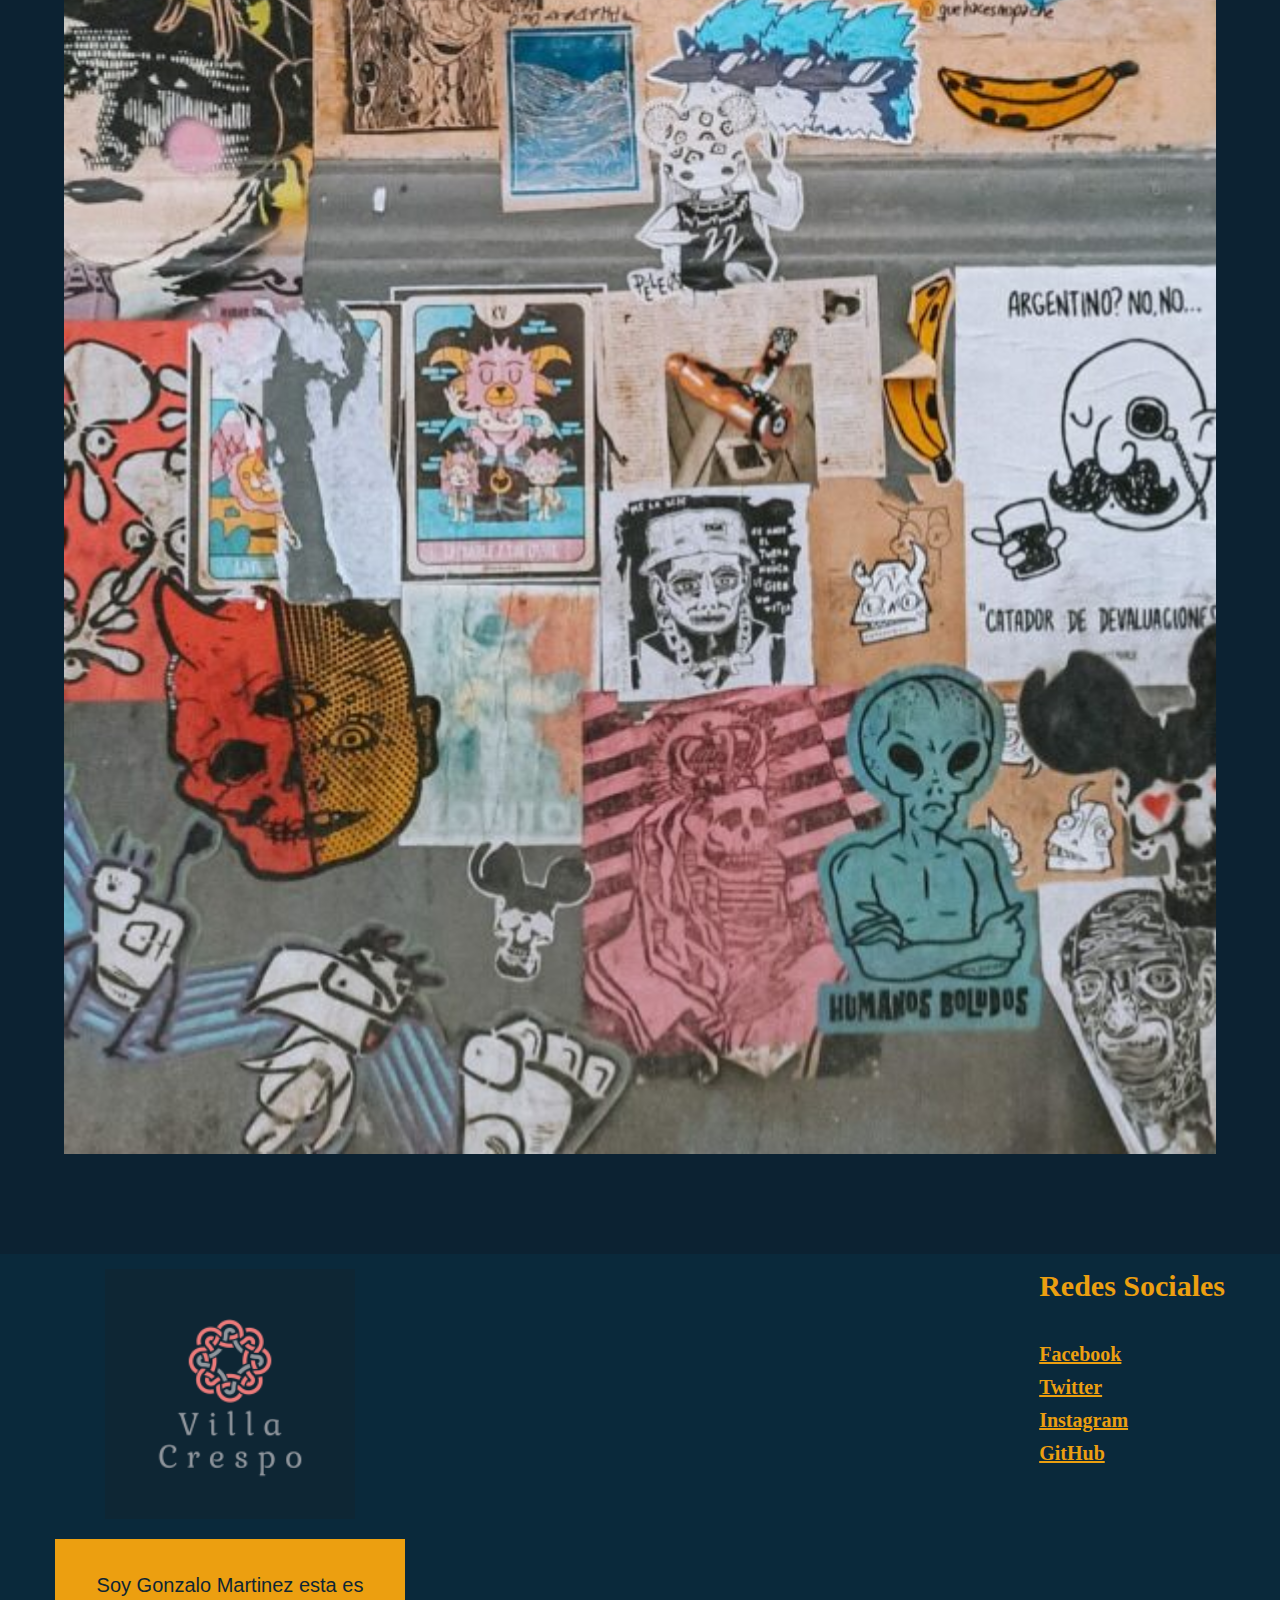
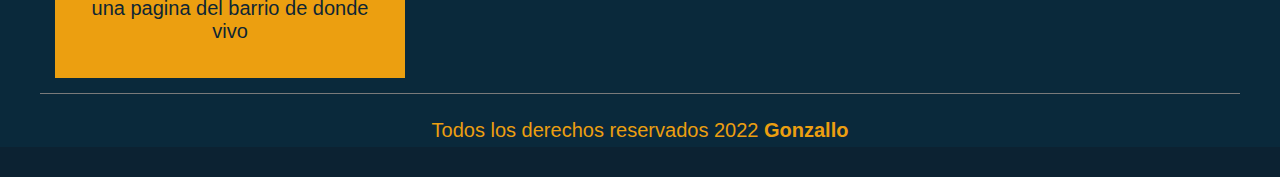
<file: secciones/lugares.html>
<!DOCTYPE html>
<html lang="en">

<head>
    <meta charset="UTF-8">
    <meta http-equiv="X-UA-Compatible" content="IE=edge">

    <meta name="description" content="El estadio de Atlanta tiene el orgullo de ser el mejor situado de todo el país. Se encuentra en Humboldt 374, a metros de la avenida Corrientes.">
    <meta name="keywords" content="HTML,Villa Crespo ,Caba ,Buenos aires ,Ciudad Autónoma de Buenos Aires ,Atlanta ,Club Atlanta ,Mercat ,">

    <meta name="viewport" content="width=device-width, initial-scale=1.0">
    <link rel="shortcut icon" href="../img/favicon.png" type="image/x-icon">
    <link href="https://cdn.jsdelivr.net/npm/bootstrap@5.1.3/dist/css/bootstrap.min.css" rel="stylesheet"
        integrity="sha384-1BmE4kWBq78iYhFldvKuhfTAU6auU8tT94WrHftjDbrCEXSU1oBoqyl2QvZ6jIW3" crossorigin="anonymous">
    <link rel="stylesheet" href="../estilos/style.css">
    <title>Villa Crespo</title>

</head>

<body class="indexBody">
    <h2>
        <header>
            <nav class="navbar navbar-expand-lg navbar-dark">
                <div class="container-fluid">
                    <a class="navbar-brand" href="../index.html"><img class="centrar" src="../img/logo.png"></a>
                    <button class="navbar-toggler" type="button" data-bs-toggle="collapse"
                        data-bs-target="#navbarSupportedContent" aria-controls="navbarSupportedContent"
                        aria-expanded="false" aria-label="Toggle navigation">
                        <span class="navbar-toggler-icon"></span>
                    </button>
                    <div class="collapse navbar-collapse" id="navbarSupportedContent">
                        <ul class="navbar-nav me-auto mb-2 mb-lg-0">
                            <li class="nav-item">
                                <a class="nav-link " href="../index.html">Inicio</a>
                            </li>
                            <li class="nav-item">
                                <a class="nav-link " href="./historia.html">Historia</a>
                            </li>
                            <li class="nav-item">
                                <a class="nav-link" href="./galeria.html">Galeria</a>
                            </li>
                            <li class="nav-item">
                                <a class="nav-link" href="./lugares.html">Lugares</a>
                            </li>
                            <li class="nav-item">
                                <a class="nav-link" href="./contacto.html">Contacto</a>
                            </li>
                        </ul>
                    </div>
                </div>
            </nav>

        </header>
    </h2>
    <h1 class="line-effect">Villa Crespo</h1>

    <p class="parrafo"><strong>Con sus calles arboladas y de casas bajas, el barrio mantiene una memoria activa y una
            defensa de su identidad que sigue viva gracias a sus vecinos y festivales. Muchas de sus paredes están
            pintadas de amarillo y azul, representando el amor por el Club Atlanta, que es pilar de encuentro social
            para las familias y amigos del barrio.</strong></p>

    <div class="container">
        <img src="../img/thames2.jpeg" alt="">
    </div>

    <p class="parrafo"><strong>El Mercat de Villla Crespo está ubicado sobre la calle Thames, altura 747. Se trata de
            una atractiva y colorida calle que une los barrios porteños de Palermo y Villa Crespo y la cual se destaca
            por la presencia de todo tipo de espacios gastronómicos como modernas cafeterías, restaurantes temáticos,
            patios cerveceros, hasta galerías de arte y rincones de expresión cultural, entre otros.

            La revista Time Out (edición Reino Unido) distinguió a Thames como una de las 10 calles más ‘cool’ del
            mundo, por lo que visitar Mercat Villa Crespo resulta un buen plan para animarse a explorarla.</strong></p>

    <div class="container">
            <img src="../img/jbjusto.jpeg" alt="">
    </div>
        

    <div class="container">
        <img src="../img/thames.jpeg" alt="">
    </div>

    <footer>

        <div class="container__footer">
            
            <div class="box__footer">
                <div class="logo">
                    <img src="../img/logo.png" alt="">
                </div>
                <div class="terms">
                    <p>Soy Gonzalo Martinez esta es una pagina del barrio de donde vivo </p>
                </div>
            </div>

            <div class="box__footer">
                <h2>Redes Sociales</h2>
                <a href="https://www.facebook.com/gonzallo.martinez"> <i class="fab fa-facebook-square"></i> Facebook</a>
                <a href="https://twitter.com/TobilloDMetal"><i class="fab fa-twitter-square"></i> Twitter</a>
                <a href="https://www.instagram.com/gonzallo_/"><i class="fab fa-instagram-square"></i> Instagram</a>
                <a href="https://github.com/Tobillo1"><i class="fab fa-instagram-square"></i> GitHub</a>
            </div>

        </div>

        <div class="box__copyright">
            <hr>
            <p>Todos los derechos reservados 2022 <b>Gonzallo</b></p>
        </div>
    </footer>


    <script src="https://cdn.jsdelivr.net/npm/@popperjs/core@2.10.2/dist/umd/popper.min.js"
        integrity="sha384-7+zCNj/IqJ95wo16oMtfsKbZ9ccEh31eOz1HGyDuCQ6wgnyJNSYdrPa03rtR1zdB"
        crossorigin="anonymous"></script>
    <script src="https://cdn.jsdelivr.net/npm/bootstrap@5.1.3/dist/js/bootstrap.min.js"
        integrity="sha384-QJHtvGhmr9XOIpI6YVutG+2QOK9T+ZnN4kzFN1RtK3zEFEIsxhlmWl5/YESvpZ13"
        crossorigin="anonymous"></script>
</body>

</html>
</file>
<file: estilos/style.css>
.div1 {
  width: 65em;
  float: left ;
  -webkit-transition: 1s linear;
  transition: 1s linear; }

.div1:hover {
  transition: all 200ms;
  display: inline-block;
  margin: 10px; }

  .columns {
    display: inline-block;
    box-sizing: border-box;
    margin: 10px;
    padding: 20px;
    -webkit-columns: 150px 3;
    -moz-columns: 150px 3;
    columns: 150px 3;
    column-fill: auto;
    column-gap: 10px;
    background: #eee;
    border-radius: 5px;
    font-size: 16px;
  }
  h4 {
    font-size: 24px;
    -webkit-column-span: all;
    column-span: all;
    margin: 5px 5px 10px;
    padding: 5px;
    border-bottom: solid 1px #666;
  }
  p {
    margin: 0 5px 10px;
    padding: 5px;
  }


body {
  font-size: 20px; }

  
* {
  padding: 0;
  margin: 0; }

.title {
  font-size: 18px;
  font-family: "Courier New", Courier, monospace;
  text-align: center;
  color: #0c2232;
  background-color: #143852;
  display: flex; }

.centrar {
  margin: auto;
  display: block;
  max-width: 220px;
  max-height: 100%; }

header {
  background-image: linear-gradient(to right top, #143852, #0c2232, #2c2594);
  padding: 10px; }

.navbar-collapse {
  flex-grow: initial; }

.navbar-dark .navbar-nav .nav-link {
  color: #ec9f10;
  font-size: 1.5rem; }


iframe {
  display: block;
  margin: auto; }


/* navegacion */
.sectionUno {
  background-color: #050505;
  display: grid;
  grid-template-columns: repeat(5, 0.5fr);
  list-style-type: none;
  grid-area: header; }

/* navegacion */


/* Cuerpo */
.sectionDos {
  border: #1b0606;
  background-color: #0e2634;
  display: grid;
  grid-template-rows: repeat(2, 0.5fr);
  list-style-type: none; }

/* Cuerpo */


/* titulo */
h1 {
  color: #ec9f10;
  text-align: center;
  font-size: 75px;
  background-color: #0c2232; }

h1::before {
  content: "";
  position: absolute;
  width: 120px;
  height: 3px;
  background-color: #ec9f10;
  top: 0.6em; }

h1::before {
  left: -140px; }

h1::after {
  right: -140px; }

/* titulo */
img {
  width: 90%;
  display: block;
  margin: auto; }

p {
  margin: 30px;
  text-align: center;
  font-family: "Trebuchet MS", "Lucida Sans Unicode", "Lucida Grande",
  "Lucida Sans", Arial, sans-serif;
  color: #0e2634; }

.container {
  position: relative; }

/* historia */

.team .float-img {
  min-width: 50%;
  width: calc((25em - 100%) * 1000);
  max-width: 100%;
  float: left;
  margin-right: 3rem;
  margin-bottom: 3rem;
}
.team .float-img img {
  vertical-align: middle;
  width: 100%;
}

header {
  background-image: url(../img/edificiocrespo.jpg);
  background-repeat: no-repeat;
  background-attachment: fixed;
  background-size: 100% 30%;
  color: #ffffff;
}


/* historia */


.fila::after {
  content: "";
  clear: both;
  display: table; }

.parrafo {
  font-size: 1.0em;
  display: grid;
  grid-template: max-content;
  background: #ec9f10;
  padding: 2em;
  border: 1px solid salmon; }

/* contacto */
.contacto {
  background-image: url(../img/Imagen-0-IM_2015_090_0183.jpg);
  background-size: 100vw 100vh;
  background-attachment: fixed;
  margin: 0; }

form {
  width: 450px;
  margin: auto;
  background: #0e2634;
  padding: 10px 20px;
  box-sizing: border-box;
  margin-top: 20px;
  border-radius: 7px;
  grid-area: footer; }

/* contacto */
h2 {
  color: #e1e42a;
  text-align: center;
  margin: 0px;
  font-size: 30px;
  margin-bottom: 20px; }

input,
textarea {
  width: 100%;
  margin-bottom: 20px;
  padding: 7px;
  box-sizing: border-box;
  font-size: 17px; }

textarea {
  min-height: 100px;
  max-height: 200px;
  max-width: 100%; }

/* footer */


footer{
    width: 100%;
    background-size: cover;
    background-color: #0a293b;

}

.container__footer{
    display: flex;
    flex-wrap: wrap;
    justify-content: space-between;
    max-width: 1200px;
    margin: auto;
    margin-top: 100px;
}

.box__footer{
    display: flex;
    flex-direction: column;
    padding: 15px;
}

.box__footer .logo img{
    width: 250px;
}

.box__footer .terms{
    max-width: 350px;
    margin-top: 20px;
    font-weight: 00;
    background-color: #ec9f10;
    font-size: 20px;
}

.box__footer h2{
    margin-bottom: 30px;
    color: #ec9f10;
    font-weight: 700;
}

.box__footer a{
    margin-top: 10px;
    color: #ec9f10;
    font-weight: 600;
}

.box__footer a:hover{
    opacity: 0.8;
}

.box__footer a .fab{
    font-size: 20px;
}

.box__copyright{
    max-width: 1200px;
    margin: auto;
    text-align: center;
    padding: 0px 40px;
}

.box__copyright p{
    margin-top: 20px;
    color: #ec9f10;
}

.box__copyright hr{
    border: none;
    height: 1px;
    background-color: #7a7a7a;
}


/* footer */



.indexBody {
  background-color: #0c2232; }

/* media queries */


@media (min-width: 576px) {
  .wrapper {
    flex-direction: column; }
  .box {
    width: 90%; }
      }

@media (max-width: 768px) {

  .wrapper {
    flex-direction: column; }
  .box {
    width: 90%; }
    body{
      font-size: 25px;}
  
  }

@media (min-width: 769px) {
  .wrapper {
      flex-direction: column; }
  .texto_responsive:before {
      content: attr(data-tablettext);}
  .box {
    width: 90%; } }

@media (max-width: 1279px) {

  .wrapper {
    flex-direction: column; }
  .box {
    width: 90%; } }

@media (max-width: 1280px) {

  .wrapper {
    flex-direction: column; }
  .box {
    width: 90%; } }
</file>
